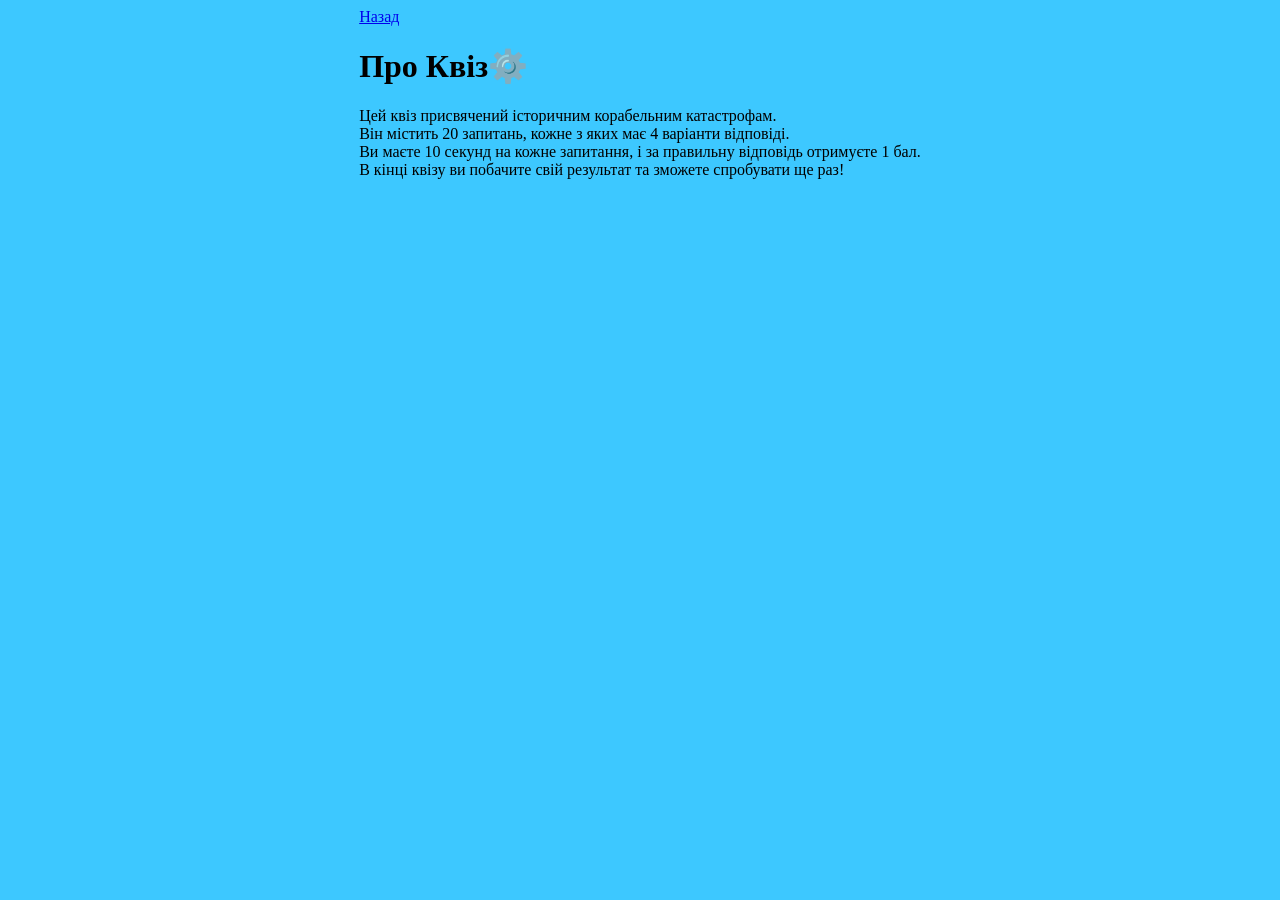
<file: maks tar/mt1/index.html>
<!DOCTYPE html>
<html lang="en">

<head>
    <meta charset="UTF-8">
    <meta name="viewport" content="width=device-width, initial-scale=1.0">
    <title>Про Квіз⚙️</title>
    <link rel="stylesheet" href="styles.css">
</head>

<body>
    <header>
        <a id="back-btn" href="indexe.html">Назад</a>
        <h1>Про Квіз⚙️</h1>
        <p>Цей квіз присвячений історичним корабельним катастрофам.<br /> Він містить 20 запитань, кожне з яких має 4
            варіанти відповіді.<br /> Ви маєте 10 секунд на кожне запитання, і за правильну відповідь отримуєте 1
            бал.<br /> В кінці квізу ви побачите свій результат та зможете спробувати ще раз!</p>
    </header>



    <script src="script.js"></script>
</body>

</html>
</file>
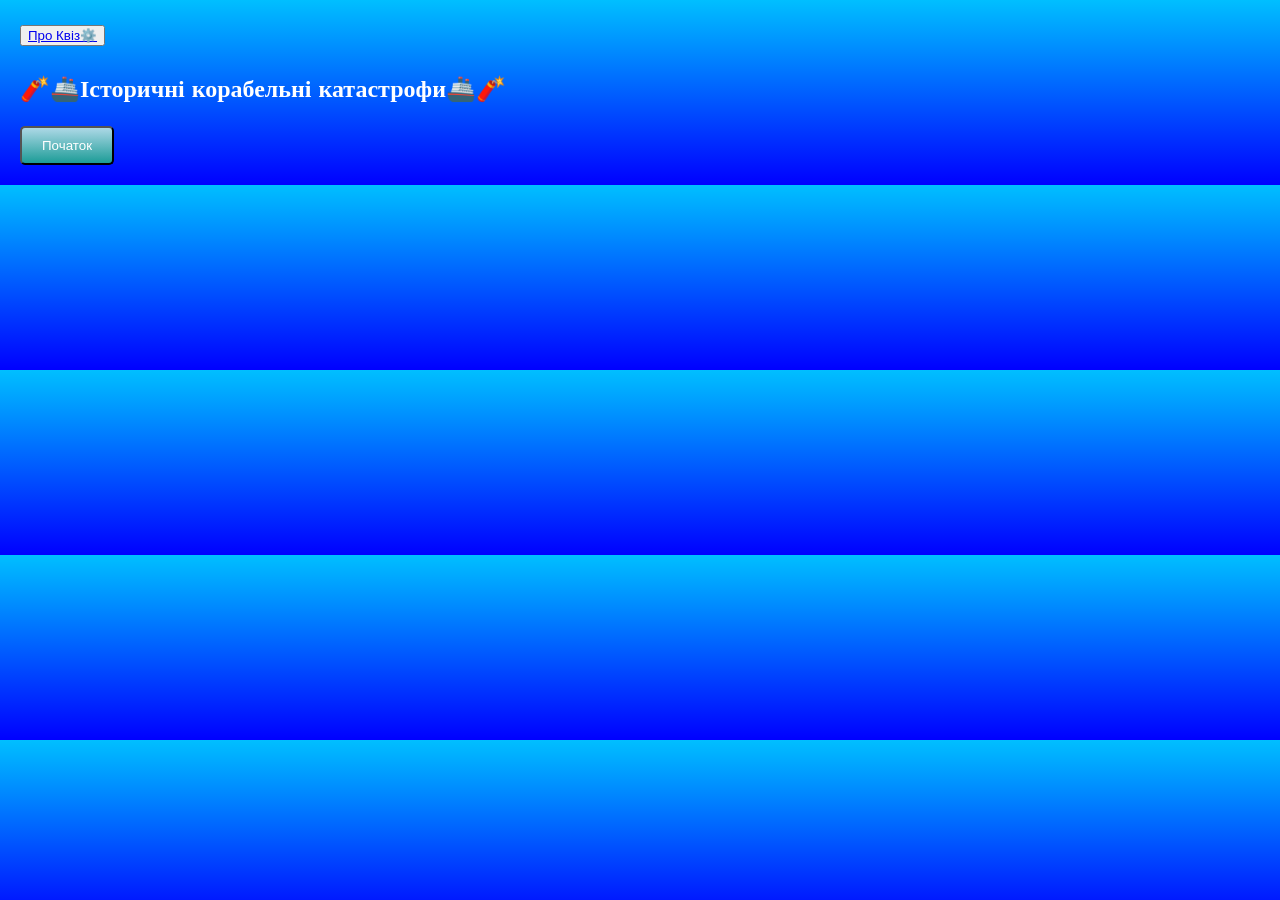
<file: indexe.html>
<!DOCTYPE html>
<html lang="uk">

<head>
    <meta charset="UTF-8">
    <meta name="viewport" content="width=device-width, initial-scale=1.0">
    <title>Історичні корабельні катастрофи</title>
    <link rel="stylesheet" href="style.css">
</head>

<body>
    <div class="app-container">
        <div id="start-screen" class="screen">
            <!-- Завдання 1 - Наповнення HTML -->
            <button id = "about-btn"><a  href="index.html">Про Квіз⚙️</a></button>
            <h2>🧨🚢Історичні корабельні катастрофи🚢🧨</h2>
            <button id="start-btn">Початок</button>
        </div>

        <div id="quiz-screen" class="screen hide">
            <!-- Блок з таймером та балами -->
            <div class="header">
                <span id="timer">Time: 10</span>
                <span id="score-display"></span>
            </div>
            <h2 id="question-text">Запитання 1</h2>
            <div id="answers-container">
            </div>
        </div>

        <div id="result-screen" class="screen hide">
            <!-- Блок з результатом -->
            <h2>Квіз завершено!</h2>
            <p class="result-text"></p>
            <button id="restart-btn">Спробувати ще</button>
        </div>
    </div>
    <script src="script.js"></script>
</body>

</html>
</file>
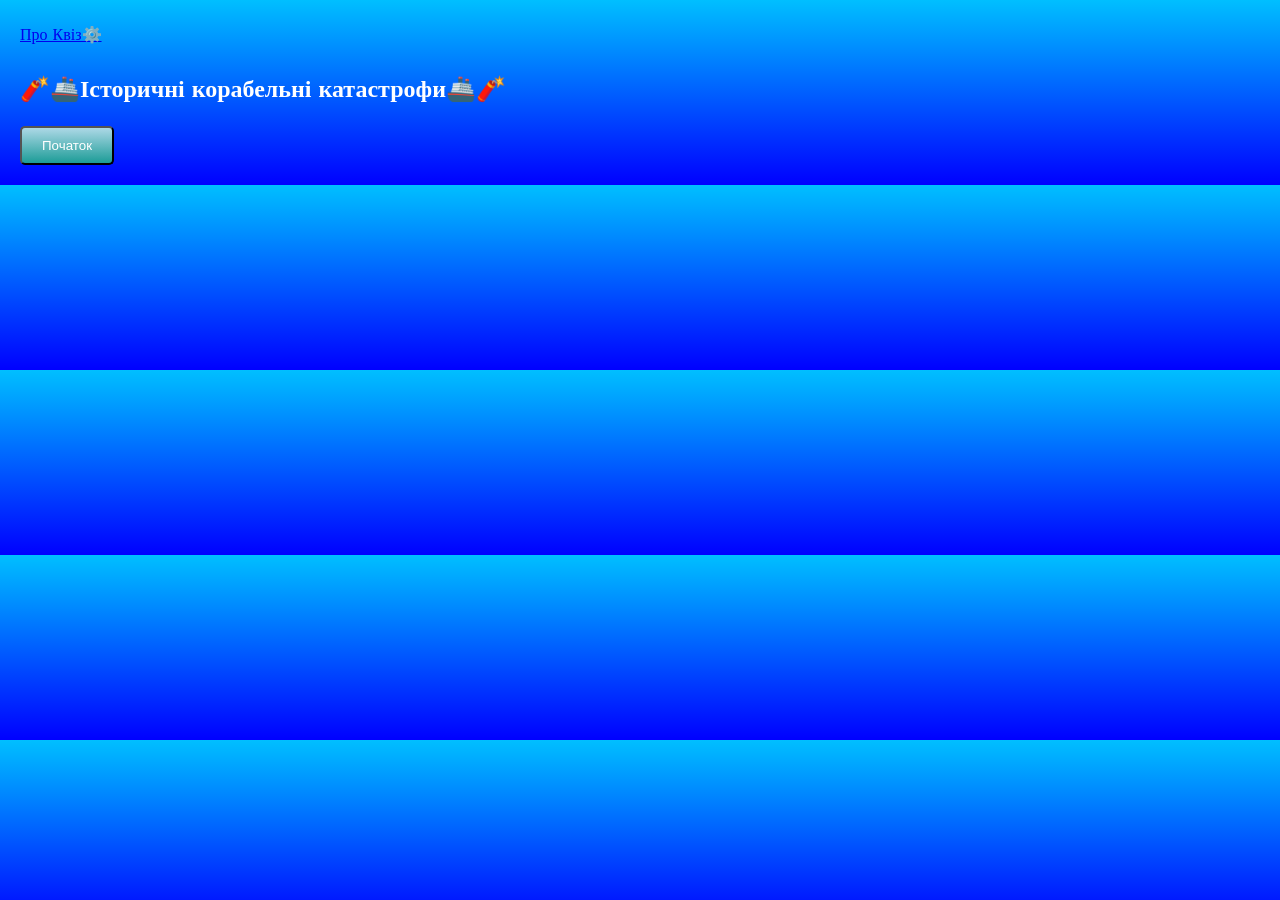
<file: maks tar/mt1/indexe.html>
<!DOCTYPE html>
<html lang="uk">

<head>
    <meta charset="UTF-8">
    <meta name="viewport" content="width=device-width, initial-scale=1.0">
    <title>Історичні корабельні катастрофи</title>
    <link rel="stylesheet" href="style.css">
</head>

<body>
    <div class="app-container">
        <div id="start-screen" class="screen">
            <!-- Завдання 1 - Наповнення HTML -->
            <a id = "about-btn" href="index.html">Про Квіз⚙️</a>
            <h2>🧨🚢Історичні корабельні катастрофи🚢🧨</h2>
            <button id="start-btn">Початок</button>
        </div>

        <div id="quiz-screen" class="screen hide">
            <!-- Блок з таймером та балами -->
            <div class="header">
                <span id="timer">Time: 10</span>
                <span id="score-display"></span>
            </div>
            <h2 id="question-text">Запитання 1</h2>
            <div id="answers-container">
            </div>
        </div>

        <div id="result-screen" class="screen hide">
            <!-- Блок з результатом -->
            <h2>Квіз завершено!</h2>
            <p class="result-text"></p>
            <button id="restart-btn">Спробувати ще</button>
        </div>
    </div>
    <script src="script.js"></script>
</body>

</html>
</file>
<file: maks tar/mt1/styles.css>
body {
    display: flex;
    justify-content: center;
    background-color: #3dc8ff;
}
back-btn {
    background-color: #00c3ff;
    color: white;
    border: 1px solid #000000;
    padding: 10px 20px;
    text-decoration: none;
    display: inline-block;
    margin: 10px;
    cursor: pointer;
    
}
</file>
<file: style.css>
@import url('https://fonts.googleapis.com/css2?family=Playwrite+GB+S+Guides:ital@0;1&display=swap');

/* Базові налаштування */
body {
    background: linear-gradient(to bottom, rgb(0, 191, 255), blue);
    font-family: "Playwrite GB S Guides", cursive;
    margin: 0;
    padding: 20px;
    color: white;

}

#quiz-screen {
    text-align: center;
}


.answer-btn {
    padding: 10px 20px;
    border-radius: 5px;
    cursor: pointer;
    width: 48%;
}

.answer-btn :hover {
    background: grey;
    box-shadow: 5px, 5px, 5px, 5px grey;
}

.hide {
    display: none;
}

.correct {
    background-color: rgb(0, 90, 0);
    color: white;
}

.wrong {
    background-color: rgb(189, 0, 0);
    color: white;
}

#start-btn,
#restart-btn {
    padding: 10px 20px;
    border-radius: 5px;
    background: linear-gradient(to bottom, lightblue, #1c9c97);
    cursor: pointer;
    color: white;
}

.header {
    display: flex;
    justify-content: space-between;
    align-items: center;
    margin-bottom: 20px;
}
</file>
<file: maks tar/mt1/style.css>
@import url('https://fonts.googleapis.com/css2?family=Playwrite+GB+S+Guides:ital@0;1&display=swap');

/* Базові налаштування */
body {
    background: linear-gradient(to bottom, rgb(0, 191, 255), blue);
    font-family: "Playwrite GB S Guides", cursive;
    margin: 0;
    padding: 20px;
    color: white;

}

#quiz-screen {
    text-align: center;
}


.answer-btn {
    padding: 10px 20px;
    border-radius: 5px;
    cursor: pointer;
    width: 48%;
}

.answer-btn :hover {
    background: grey;
    box-shadow: 5px, 5px, 5px, 5px grey;
}

.hide {
    display: none;
}

.correct {
    background-color: rgb(0, 90, 0);
    color: white;
}

.wrong {
    background-color: rgb(189, 0, 0);
    color: white;
}

#start-btn,
#restart-btn {
    padding: 10px 20px;
    border-radius: 5px;
    background: linear-gradient(to bottom, lightblue, #1c9c97);
    cursor: pointer;
    color: white;
}

.header {
    display: flex;
    justify-content: space-between;
    align-items: center;
    margin-bottom: 20px;
}
</file>
